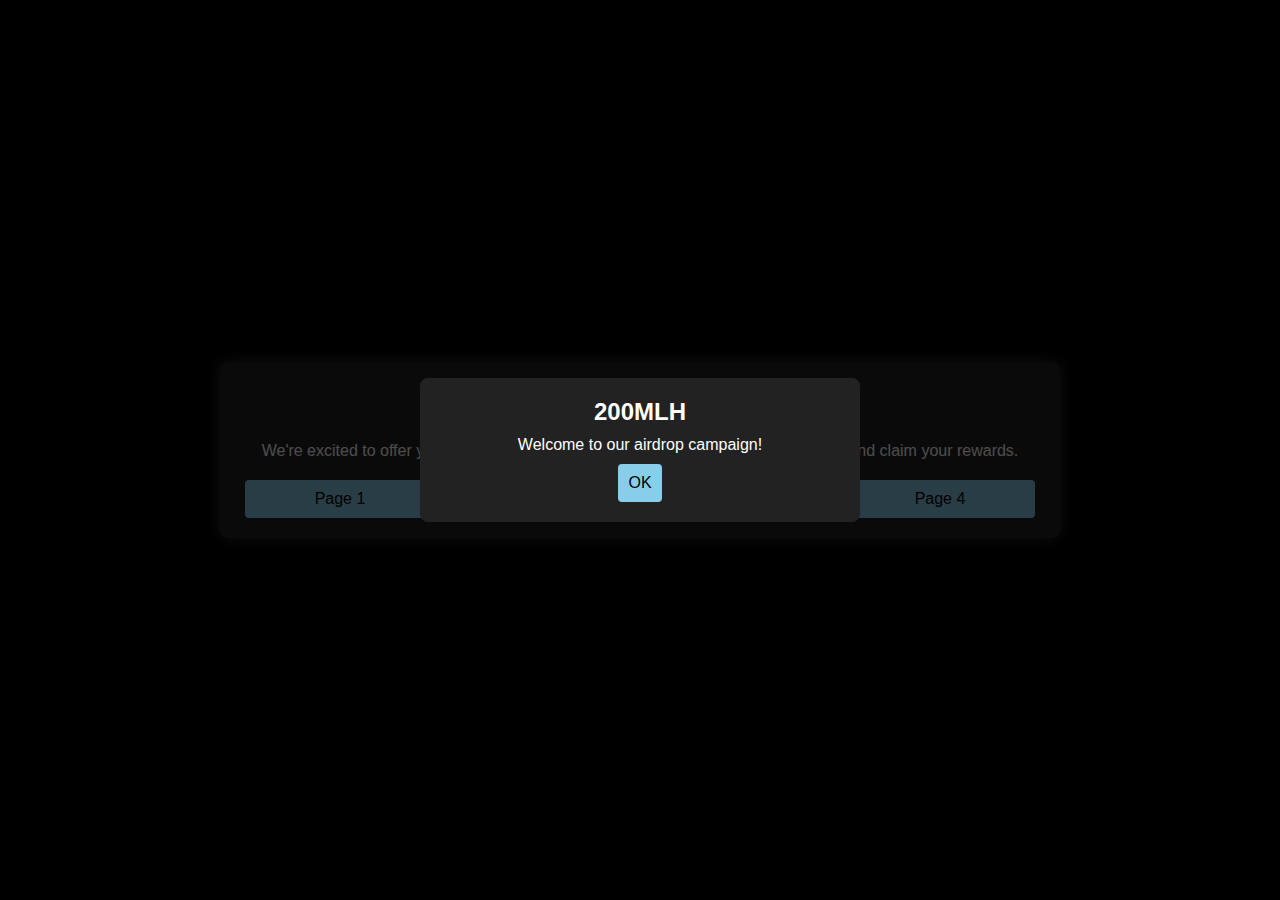
<file: airdrop-main.html>
<!DOCTYPE html>
<html lang="en">
<head>
    <meta charset="UTF-8">
    <meta name="viewport" content="width=device-width, initial-scale=1.0">
    <title>Airdrop Campaign</title>
    <link rel="stylesheet" href="airdrop-main1.css">
</head>
<body>
    <!-- Popup Modal -->
    <div id="popup" class="popup">
        <div class="popup-content">
            <h2>200MLH</h2>
            <p>Welcome to our airdrop campaign!</p>
            <button id="ok-button">OK</button>
        </div>
    </div>

    <!-- Main Content -->
    <div class="main-container">
        <h1 class="animated-text">
            <span>Join</span>
            <span>Our</span>
            <span>Airdrop</span>
            <span>Campaign!</span>
        </h1>
        <p>We're excited to offer you a chance to be part of our latest airdrop. Participate now and claim your rewards.</p>
        
        <!-- Navigation Buttons -->
        <div class="button-container">
            <a href="page1.html" class="nav-button">Page 1</a>
            <a href="page2.html" class="nav-button">Page 2</a>
            <a href="page3.html" class="nav-button">Page 3</a>
            <a href="page4.html" class="nav-button">Page 4</a>
        </div>
    </div>
    
    <script src="airdrop-main2.js"></script>
</body>
</html>
</file>
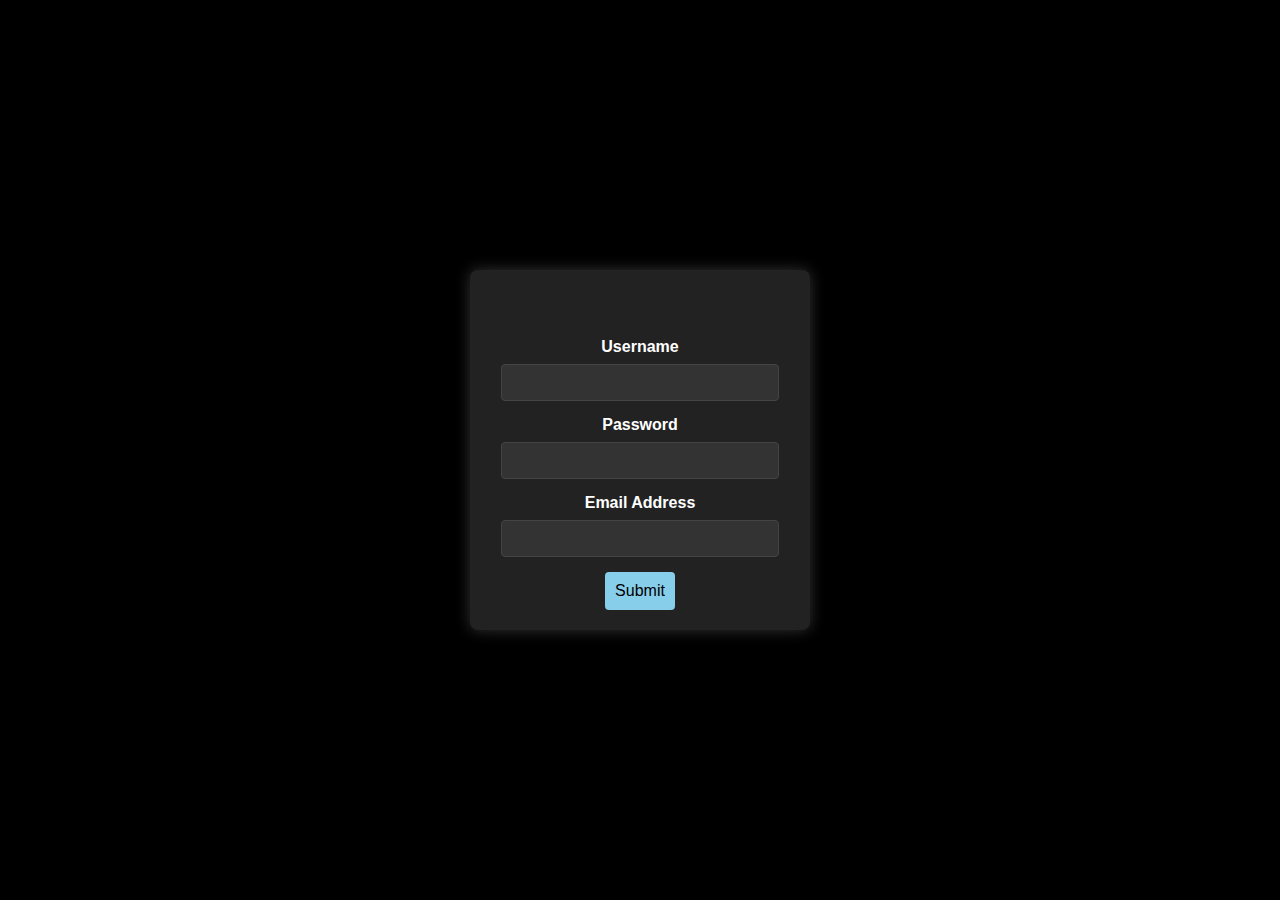
<file: registration.html>
<!DOCTYPE html>
<html lang="en">
<head>
    <meta charset="UTF-8">
    <meta name="viewport" content="width=device-width, initial-scale=1.0">
    <title>Registration</title>
    <link rel="stylesheet" href="registration1.css">
</head>
<body>
    <div class="form-container">
        <h2 class="animated-text">
            <span>Register</span>
        </h2>
        <form id="registration-form">
            <label for="username">Username</label>
            <input type="text" id="username" name="username" required>

            <label for="password">Password</label>
            <input type="password" id="password" name="password" required>

            <label for="email">Email Address</label>
            <input type="email" id="email" name="email" required>

            <input type="submit" value="Submit">
        </form>
    </div>
    <script src="registration2.js"></script>
</body>
</html>
</file>
<file: airdrop-main1.css>
body {
    font-family: Arial, sans-serif;
    display: flex;
    justify-content: center;
    align-items: center;
    height: 100vh;
    margin: 0;
    background-color: #000;
    color: #fff;
    overflow: hidden;
}

.main-container {
    text-align: center;
    background-color: #222;
    padding: 20px;
    border-radius: 8px;
    box-shadow: 0 0 15px rgba(255, 255, 255, 0.2);
    width: 90%;
    max-width: 800px;
}

h1.animated-text {
    margin-top: 0;
    font-size: 24px;
    display: inline-block;
    position: relative;
}

@keyframes slideIn {
    from {
        transform: translateX(50px);
        opacity: 0;
    }
    to {
        transform: translateX(0);
        opacity: 1;
    }
}

.animated-text span {
    display: inline-block;
    opacity: 0;
    animation: slideIn 0.5s forwards;
    animation-delay: var(--delay);
}

.animated-text span:nth-child(1) { --delay: 0.1s; }
.animated-text span:nth-child(2) { --delay: 0.2s; }
.animated-text span:nth-child(3) { --delay: 0.3s; }
.animated-text span:nth-child(4) { --delay: 0.4s; }

p {
    font-size: 16px;
    margin-bottom: 20px;
}

.button-container {
    display: flex;
    justify-content: space-around;
    margin-top: 20px;
}

.nav-button {
    background-color: #87CEEB;
    color: #000;
    padding: 10px 20px;
    border-radius: 4px;
    text-decoration: none;
    font-size: 16px;
    transition: background-color 0.3s ease;
    flex: 1;
    margin: 0 5px;
    text-align: center;
}

.nav-button:hover {
    background-color: #00BFFF;
}

.popup {
    display: none;
    position: fixed;
    top: 0;
    left: 0;
    width: 100%;
    height: 100%;
    background-color: rgba(0, 0, 0, 0.7);
    justify-content: center;
    align-items: center;
    z-index: 1000;
}

.popup-content {
    background-color: #222;
    padding: 20px;
    border-radius: 8px;
    text-align: center;
    width: 80%;
    max-width: 400px;
}

.popup-content h2 {
    margin: 0;
    font-size: 24px;
}

.popup-content p {
    margin: 10px 0;
}

#ok-button {
    background-color: #87CEEB;
    color: #000;
    border: none;
    padding: 10px;
    border-radius: 4px;
    cursor: pointer;
    font-size: 16px;
    transition: background-color 0.3s ease;
}

#ok-button:hover {
    background-color: #00BFFF;
}
</file>
<file: registration1.css>
body {
    font-family: Arial, sans-serif;
    display: flex;
    justify-content: center;
    align-items: center;
    height: 100vh;
    margin: 0;
    background-color: #000;
    color: #fff;
}

.form-container {
    background-color: #222;
    padding: 20px;
    border-radius: 8px;
    box-shadow: 0 0 15px rgba(255, 255, 255, 0.2);
    width: 300px;
    text-align: center;
}

.animated-text {
    margin-top: 0;
    font-size: 24px;
    display: inline-block;
    position: relative;
}

@keyframes slideIn {
    from {
        transform: translateX(50px);
        opacity: 0;
    }
    to {
        transform: translateX(0);
        opacity: 1;
    }
}

.animated-text span {
    display: inline-block;
    opacity: 0;
    animation: slideIn 0.5s forwards;
    animation-delay: var(--delay);
}

.animated-text span:nth-child(1) { --delay: 0.1s; }
/* Add more span delay classes if needed */

.form-container label {
    display: block;
    margin-bottom: 8px;
    font-weight: bold;
}

.form-container input[type="text"],
.form-container input[type="password"],
.form-container input[type="email"] {
    width: calc(100% - 22px);
    padding: 10px;
    margin-bottom: 15px;
    border: 1px solid #444;
    border-radius: 4px;
    background-color: #333;
    color: #fff;
    box-sizing: border-box;
    transition: border-color 0.3s ease;
}

.form-container input[type="text"].valid {
    border-color: #0f0;
}

.form-container input[type="text"].invalid {
    border-color: #f00;
}

.form-container input[type="submit"] {
    background-color: #87CEEB;
    color: #000;
    border: none;
    padding: 10px;
    border-radius: 4px;
    cursor: pointer;
    font-size: 16px;
    transition: background-color 0.3s ease;
}

.form-container input[type="submit"]:hover {
    background-color: #00BFFF;
}
</file>
